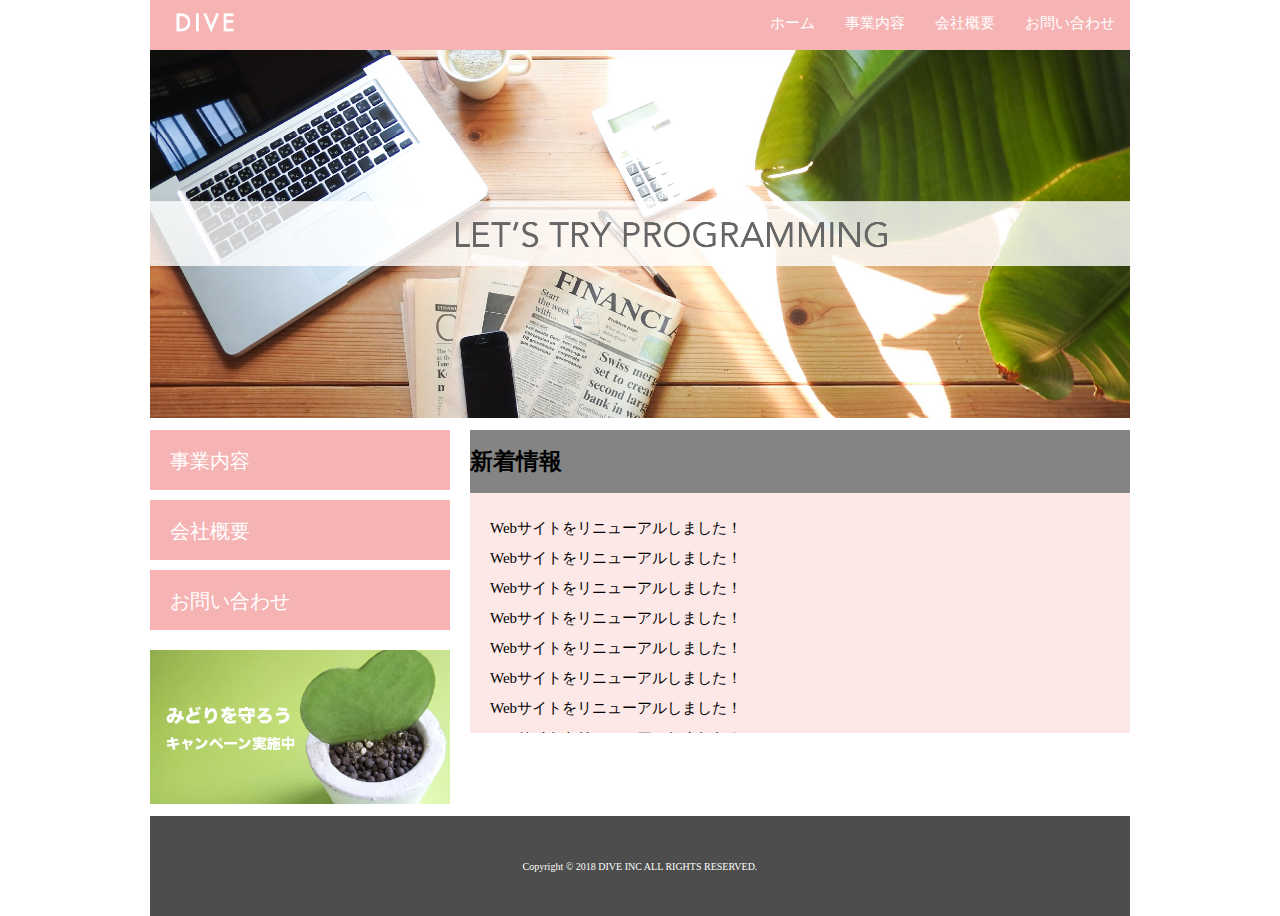
<file: index.html>
<!DOCTYPE html>
<html>
<head>
  <meta charset="UTF-8">
  <link rel="stylesheet" href="./css/normalize.css">
  <link rel="stylesheet" href="./css/style.css">
  <title>株式会社DIVE</title>
</head>
<body>
  <div class="container">
  <header class="header clearfix">
    <a href="index.html">
      <img src="./images/logo.png" class="logo_image">
    </a>
    <nav>
      <ul class="top_menu clearfix">
        <li><a href="index.html">ホーム</a></li>
        <li><a href="#">事業内容</a></li>
        <li><a href="#">会社概要</a></li>
        <li><a href="#">お問い合わせ</a></li>
      </ul>
    </nav>
  </header>
  <img src="./images/TOP.png" class="image_area"> <!-- この行を追記-->
  <div class="wrapper clearfix">
  <aside class="side_menu">
    <nav>
      <ul>
        <li><a href="#">事業内容</a></li>
        <li><a href="#">会社概要</a></li>
        <li><a href="#">お問い合わせ</a></li>
      </ul>
      </nav>
      <p class="banner">
        <a href="#">
          <img src="./images/banner.png">
        </a>
      </p>
  </aside>
  <article class="content">
    <h2>新着情報</h2>
    <div class="news">
      <ul>
      <li>Webサイトをリニューアルしました！</li>
      <li>Webサイトをリニューアルしました！</li>
      <li>Webサイトをリニューアルしました！</li>
      <li>Webサイトをリニューアルしました！</li>
      <li>Webサイトをリニューアルしました！</li>
      <li>Webサイトをリニューアルしました！</li>
      <li>Webサイトをリニューアルしました！</li>
      <li>Webサイトをリニューアルしました！</li>
      <li>Webサイトをリニューアルしました！</li>
      </ul>
    </div>
  </article>
  </div>
  <footer class="footer">
    <p>Copyright © 2018 DIVE INC ALL RIGHTS RESERVED.</p>
  </footer>
  </div>
</body>
</html>
</file>
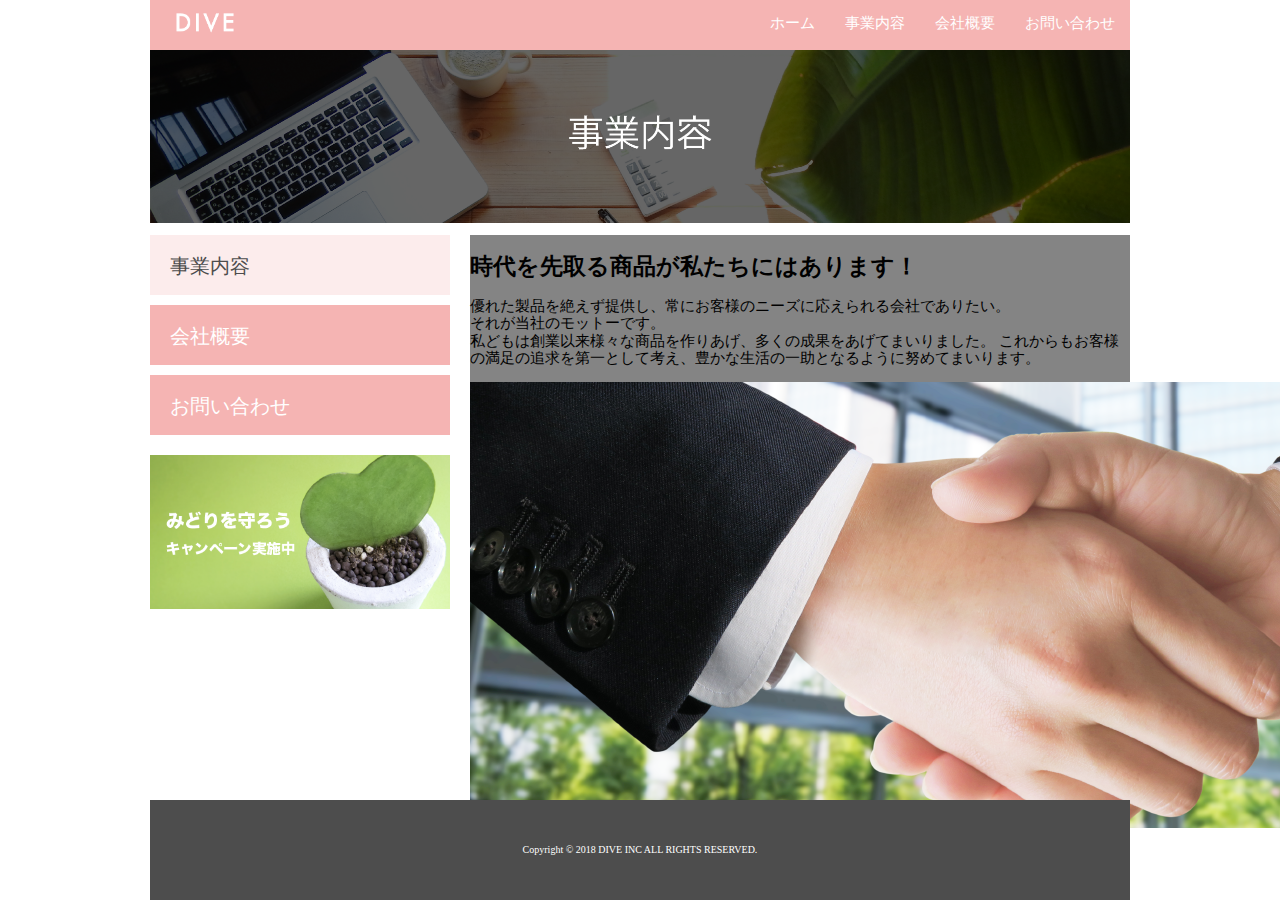
<file: business.html>
<!DOCTYPE html>
<html>
<head>
  <meta charset="UTF-8">
  <link rel="stylesheet" href="./css/normalize.css">
  <link rel="stylesheet" href="./css/style.css">
  <title>株式会社DIVE</title>
</head>
<body>
  <div class="container">
  <header class="header clearfix">
    <a href="index.html">
      <img src="./images/logo.png" class="logo_image">
    </a>
    <nav>
      <ul class="top_menu clearfix">
        <li><a href="index.html">ホーム</a></li>
        <li><a href="#">事業内容</a></li>
        <li><a href="#">会社概要</a></li>
        <li><a href="#">お問い合わせ</a></li>
      </ul>
    </nav>
  </header>
  <img src="./images/business.png" class="image_area"> <!-- この行を追記-->
  <div class="wrapper clearfix">
  <aside class="side_menu">
    <nav>
      <ul>
        <li class="point"><a href="business.html">事業内容</a></li>
        <li><a href="#">会社概要</a></li>
        <li><a href="#">お問い合わせ</a></li>
      </ul>
      </nav>
      <p class="banner">
        <a href="#">
          <img src="./images/banner.png">
        </a>
      </p>
  </aside class="side_menu">
  <article class="content">
      <h2>時代を先取る商品が私たちにはあります！</h2>
     <p>
        優れた製品を絶えず提供し、常にお客様のニーズに応えられる会社でありたい。<br>
    それが当社のモットーです。<br>
    私どもは創業以来様々な商品を作りあげ、多くの成果をあげてまいりました。
    これからもお客様の満足の追求を第一として考え、豊かな生活の一助となるように努めてまいります。
     </p>
    <img src="./images/shakehand.png" class="images_area">
  </article>
  </div>
  <footer class="footer">
    <p>Copyright © 2018 DIVE INC ALL RIGHTS RESERVED.</p>
  </footer>
  </div>
</body>
</html>
</file>
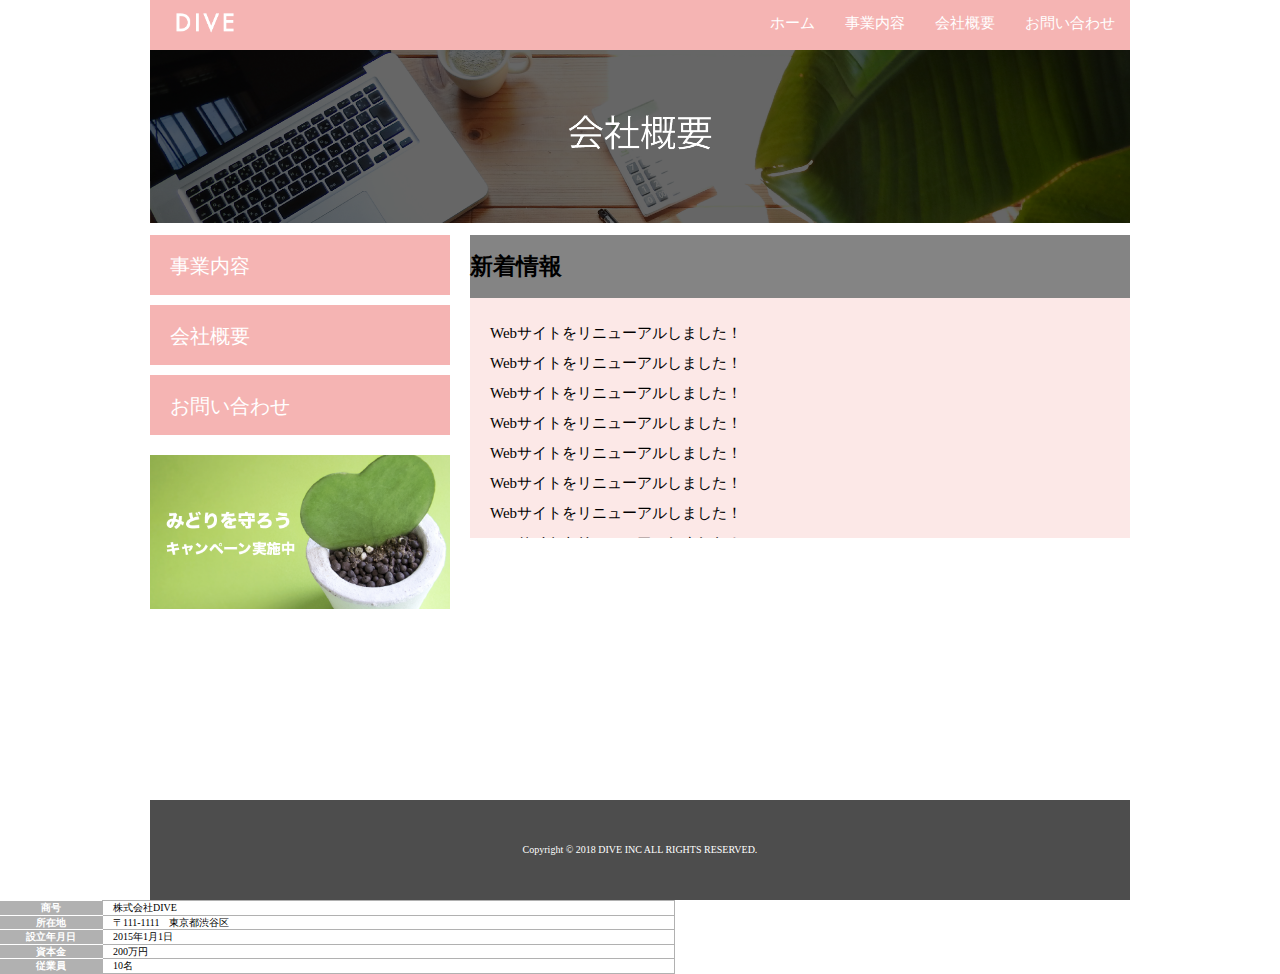
<file: company.html>
<!DOCTYPE html>
<html>
<head>
  <meta charset="UTF-8">
  <link rel="stylesheet" href="./css/normalize.css">
  <link rel="stylesheet" href="./css/style.css">
  <link rel="stylesheet" href="./css/company.css">
  <title>株式会社DIVE</title>
</head>
<body>
  <div class="container">
  <header class="header clearfix">
    <a href="index.html">
      <img src="./images/logo.png" class="logo_image">
    </a>
    <nav>
      <ul class="top_menu clearfix">
        <li><a href="index.html">ホーム</a></li>
        <li><a href="#">事業内容</a></li>
        <li><a href="#">会社概要</a></li>
        <li><a href="#">お問い合わせ</a></li>
      </ul>
    </nav>
  </header>
  <img src="./images/company.png" class="image_area"> <!-- この行を追記-->
  <div class="wrapper clearfix">
  <aside class="side_menu">
    <nav>
      <ul>
        <li><a href="#">事業内容</a></li>
        <li><a href="#">会社概要</a></li>
        <li><a href="#">お問い合わせ</a></li>
      </ul>
      </nav>
      <p class="banner">
        <a href="#">
          <img src="./images/banner.png">
        </a>
      </p>
  </aside>
  <article class="content">
    <h2>新着情報</h2>
    <div class="news">
      <ul>
      <li>Webサイトをリニューアルしました！</li>
      <li>Webサイトをリニューアルしました！</li>
      <li>Webサイトをリニューアルしました！</li>
      <li>Webサイトをリニューアルしました！</li>
      <li>Webサイトをリニューアルしました！</li>
      <li>Webサイトをリニューアルしました！</li>
      <li>Webサイトをリニューアルしました！</li>
      <li>Webサイトをリニューアルしました！</li>
      <li>Webサイトをリニューアルしました！</li>
      </ul>
    </div>
  </article>
  </div>
  <footer class="footer">
    <p>Copyright © 2018 DIVE INC ALL RIGHTS RESERVED.</p>
  </footer>
  </div>
</body>
</html>

<table class="company">
  <tr>
    <th>商号</th>
    <td>株式会社DIVE</td>
  </tr>
  <tr>
    <th>所在地</th>
    <td>〒111-1111　東京都渋谷区</td>
  </tr>
  <tr>
    <th>設立年月日</th>
    <td>2015年1月1日</td>
  </tr>
  <tr>
    <th>資本金</th>
    <td>200万円</td>
  </tr>
  <tr>
    <th>従業員</th>
    <td>10名</td>
  </tr>
</table>
</file>
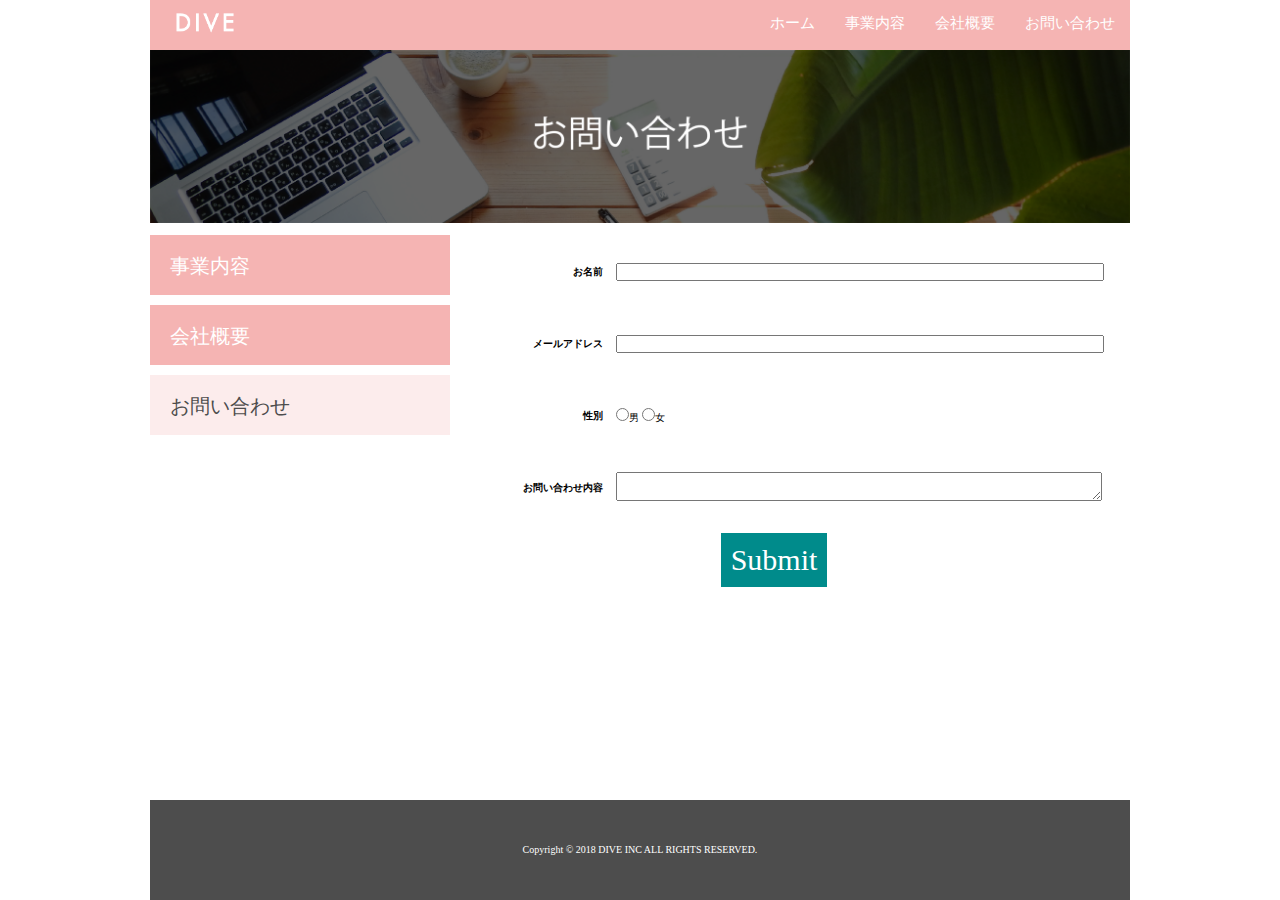
<file: contact.html>
<!DOCTYPE html>
<html>
<head>
  <meta charset="UTF-8">
  <link rel="stylesheet" href="./css/normalize.css">
  <link rel="stylesheet" href="./css/contact.css">
  <link rel="stylesheet" href="./css/contact.css">
  <title>株式会社DIVE</title>
</head>
<body>
    <div class="container">
    <header class="header clearfix">
        <a href="index.html">
        <img src="./images/logo.png" class="logo_image">
        </a>
        <nav>
            <ul class="top_menu clearfix">
              <li><a href="index.html">ホーム</a></li>
              <li><a href="#">事業内容</a></li>
              <li><a href="#">会社概要</a></li>
              <li><a href="#">お問い合わせ</a></li>
            </ul>
          </nav>
    </header>
    <img src="./images/contact.png" class="image_area">

    <div class="wrapper clearfix">
      <aside class="side_menu">
          <nav>
              <ul>
                  <li><a href="#">事業内容</a></li>
                  <li><a href="#">会社概要</a></li>
                  <li class="point"><a href="#">お問い合わせ</a></li>
                </ul>
          </nav>
      </aside>
      <article class="content">
          <form action="">
              <table class="form">
                <tr>
                  <th>お名前</th>
                  <td><input type="text" class="word"></td>
                </tr>
                <tr>
                  <th>メールアドレス</th>            
                  <td><input type="text" class="word"></td>
                </tr>
                <tr>
                  <th>性別</th>
                  <td>
                    <input type="radio" name="jender">男 
                    <input type="radio" name="jender">女
                  </td>
                <tr>
                  <th>お問い合わせ内容</th>
                  <td><textarea class="word"></textarea></td>
                </tr>
                <tr>
                  <th colspan="2"><div class="submit"><input type="submit"></div></th>
                </tr>
              </table> 
          </form>
      </article>
    </div>
    <footer class="footer">
        <p>Copyright © 2018 DIVE INC ALL RIGHTS RESERVED.</p>
    </footer>
    </div>
</body>
</html>
</file>
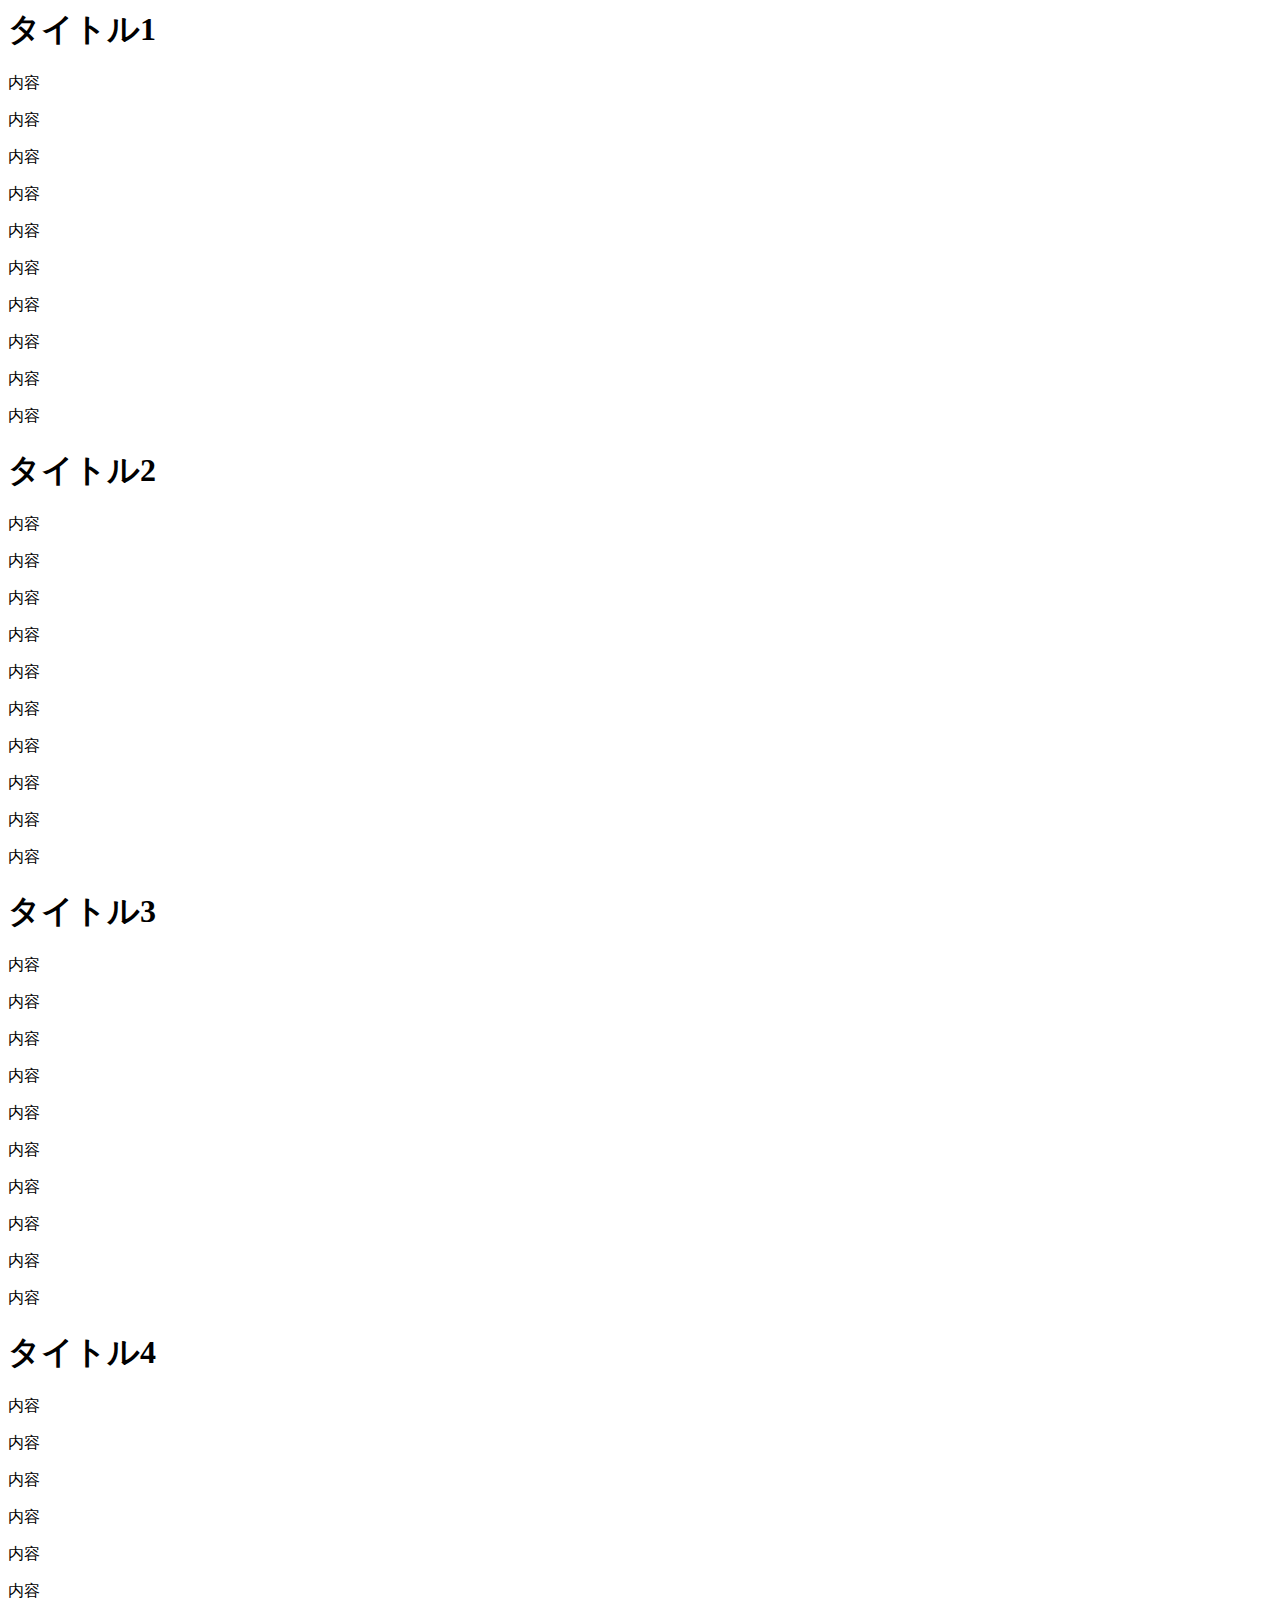
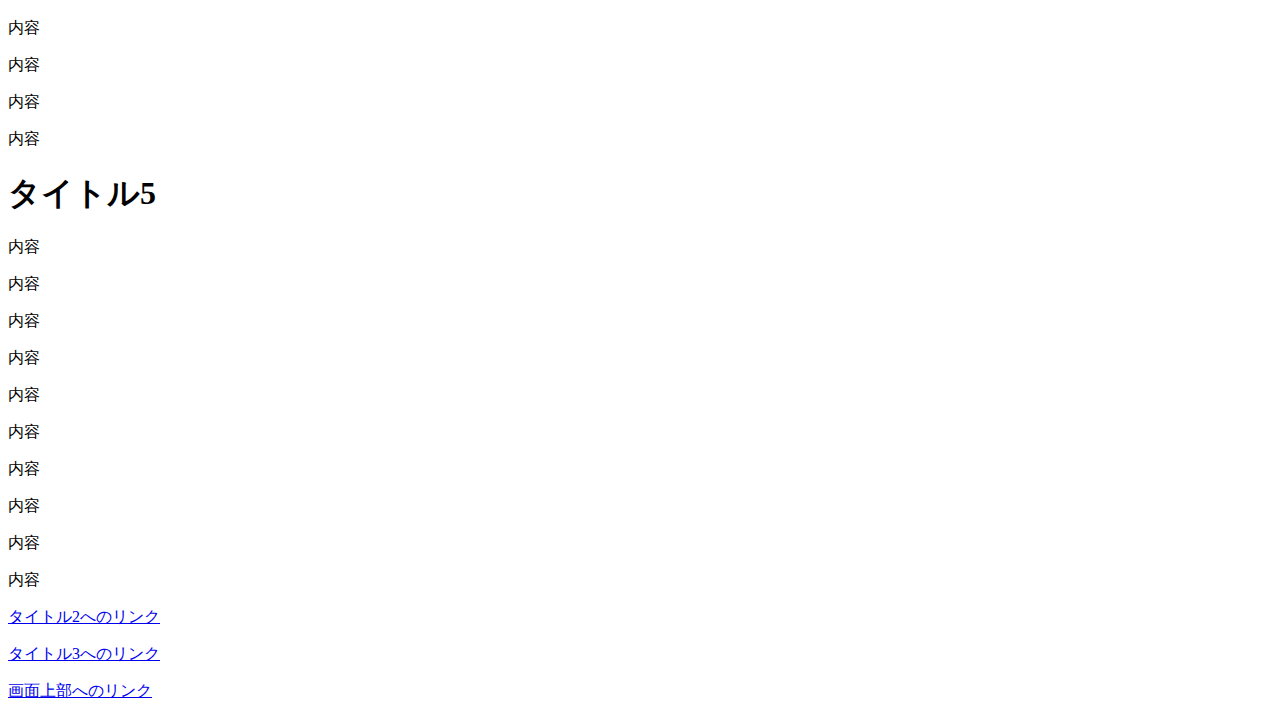
<file: test.html>
<html>
<h1>タイトル1</h1>
<p>内容</p>
<p>内容</p>
<p>内容</p>
<p>内容</p>
<p>内容</p>
<p>内容</p>
<p>内容</p>
<p>内容</p>
<p>内容</p>
<p>内容</p>
<h1><a name="title2">タイトル2</a></h1>
<p>内容</p>
<p>内容</p>
<p>内容</p>
<p>内容</p>
<p>内容</p>
<p>内容</p>
<p>内容</p>
<p>内容</p>
<p>内容</p>
<p>内容</p>
<h1 id="title3">タイトル3</h1>
<p>内容</p>
<p>内容</p>
<p>内容</p>
<p>内容</p>
<p>内容</p>
<p>内容</p>
<p>内容</p>
<p>内容</p>
<p>内容</p>
<p>内容</p>
<h1>タイトル4</h1>
<p>内容</p>
<p>内容</p>
<p>内容</p>
<p>内容</p>
<p>内容</p>
<p>内容</p>
<p>内容</p>
<p>内容</p>
<p>内容</p>
<p>内容</p>
<h1>タイトル5</h1>
<p>内容</p>
<p>内容</p>
<p>内容</p>
<p>内容</p>
<p>内容</p>
<p>内容</p>
<p>内容</p>
<p>内容</p>
<p>内容</p>
<p>内容</p>
<p><a href="#title2">タイトル2へのリンク</a></p>
<p><a href="#title3">タイトル3へのリンク</a></p>
<p><a href="#">画面上部へのリンク</a></p>
</html>
</file>
<file: css/style.css>
html {
    font-size: 62.5%;
    height: 100%;
  }
  
  body {
    height: 100%;
  }
  
  .container{
    width: 980px;
    margin: 0 auto;
    min-height: 100%;
    position: relative;
  }

  ul {
    margin: 0;
    padding: 0;
  }
  
  li {
    list-style: none;
  }
  
  .header {
    background-color: #F5B4B3;
    height: 50px;
    font-size: 1.5rem;
  }

  ul.top_menu {
    float: right;
  }
  
  .top_menu li {
    float: left;
    width: auto;
  }
  
  .top_menu li a {
    color: #fff;
    text-decoration: none;
    display: block;
    padding: 15px;
  }
  
  .top_menu li a:hover {
    text-decoration: underline;
  }
  
  .logo_image {
    width: 110px;
    float: left;
    margin: 0;
  }
  
  .clearfix:after {
    content: "";
    display: block;
    clear: both;
  }
  /* 追記 */
  .image_area{
    width: 100%
  }

  .side_menu li { 
    background-color: #F5B4B3;
    height: 6rem;
    margin-bottom: 10px;
  }

  .side_menu li a{
    font-size:2rem;
    color: #fff;
    text-decoration: none;
    display: block;
    padding: 2rem;
  }

  .banner img{
    width: 100%;
  }

  .banner{
    margin-top: 20px;
  }

  .content{
    height: 200px;
    background-color: #848484;
  }

  .side_menu{
    width: 300px;
    float: left;
  }
  
  .content{
    float: left;
    height: 200px;
    background-color: #848484;
  }
  
  .wrapper{
    margin-top: 10px;
    padding-bottom: 100px;
  }

  .content{
    width: 660px;
    margin-left:20px;
    float: left;
    font-size: 1.5rem;
  }

  .news{
    height: 200px;
    background-color: #FCE8E7;
    padding: 20px;
    overflow: scroll;
    line-height: 2;
  }

  .footer{
    background-color: #4D4D4D;
    height: 100px;
    width: 100%;
    position: absolute;
    bottom: 0;
    display: table;
  }

  .footer p{
    font-size: 1rem;
    color: #fff;
    text-align: center;
    vertical-align: middle;
    display: table-cell;
  }

  .side_menu .point{
    background-color: #FCECEC;
  }
  .side_menu .point a{
    color: #4D4D4D;
  }
</file>
<file: css/company.css>
company tr{
    height: 5rem;
  }
  
  .company th{
    width: 100px;
    background-color: #B1B1B1;
    color: #fff;
    border-bottom: solid 1px #fff;
  }
  
  .company td{
    width: 560px;
    padding-left: 1rem;
    border: solid 1px #B1B1B1;
  }
  .company{
    border-collapse: collapse;
  }

  .company tr:last-child th {
    border-color: #B1B1B1;
  }
</file>
<file: css/contact.css>
html {
    font-size: 62.5%;
    height: 100%;
  }

body {
    height: 100%;
  }

  .header {
    background-color: #F5B4B3;
    height: 50px;
    font-size: 1.5rem;
  }

  .logo_image {
    width: 110px;
    float: left;
    margin: 0;
}

.top_menu li {
    float: left;
    width: auto;
  }

.top_menu li a {
    color: #fff;
    text-decoration: none;
    display: block;
    padding: 15px;
  }

  .top_menu li a:hover {
    text-decoration: underline;
  }

  .clearfix:after {
    content: "";
    display: block;
    clear: both;
  }

  ul {
    margin: 0;
    padding: 0;
  }

  li {
    list-style: none;
  }

  ul.top_menu {
    float: right;
  }

  .image_area{
    width: 100%;
  }

  .side_menu li{
    background-color: #F5B4B3;
    height: 6rem;
    margin-bottom: 10px;
  }

  .side_menu li:hover{
    opacity: 0.6;
  }
  .side_menu{
    width: 300px;
    float: left;
  }

  .side_menu li a{
    font-size:2rem;
    color: #fff;
    text-decoration: none;
    display: block;
    padding: 2rem;
  }

  .footer{
    background-color: #4D4D4D;
    height: 100px;
    width: 100%;
    position: absolute;
    bottom: 0;
    display: table;
  }
  
  .footer p {
    font-size: 1rem;
    color: #fff;
    text-align: center;
    vertical-align: middle;
    display: table-cell;
  }

  .container {
    width: 980px;
    margin: 0 auto;
    min-height: 100%;
    position: relative;
  }

  .wrapper{
    margin-top: 10px;
    /* 追記 */
    padding-bottom: 100px;
  }

  .side_menu .point {
    background-color: #FCECEC;
  }

  .side_menu .point a{
    color: #4D4D4D;
  }

  .form tr{
    height: 7rem;
  }

  .form th{
    width: 150px;
    text-align: right;
    padding-right: 10px;
  }

  .word{
    width: 480px;
  }

.submit{
  text-align: center;
}

.submit input{
  color: #fff;
  font-size: 3rem;
  background-color: #008B8B;
  border: none;
  padding: 10px;
}

.submit input:hover{
  opacity: 0.5;
}
</file>
